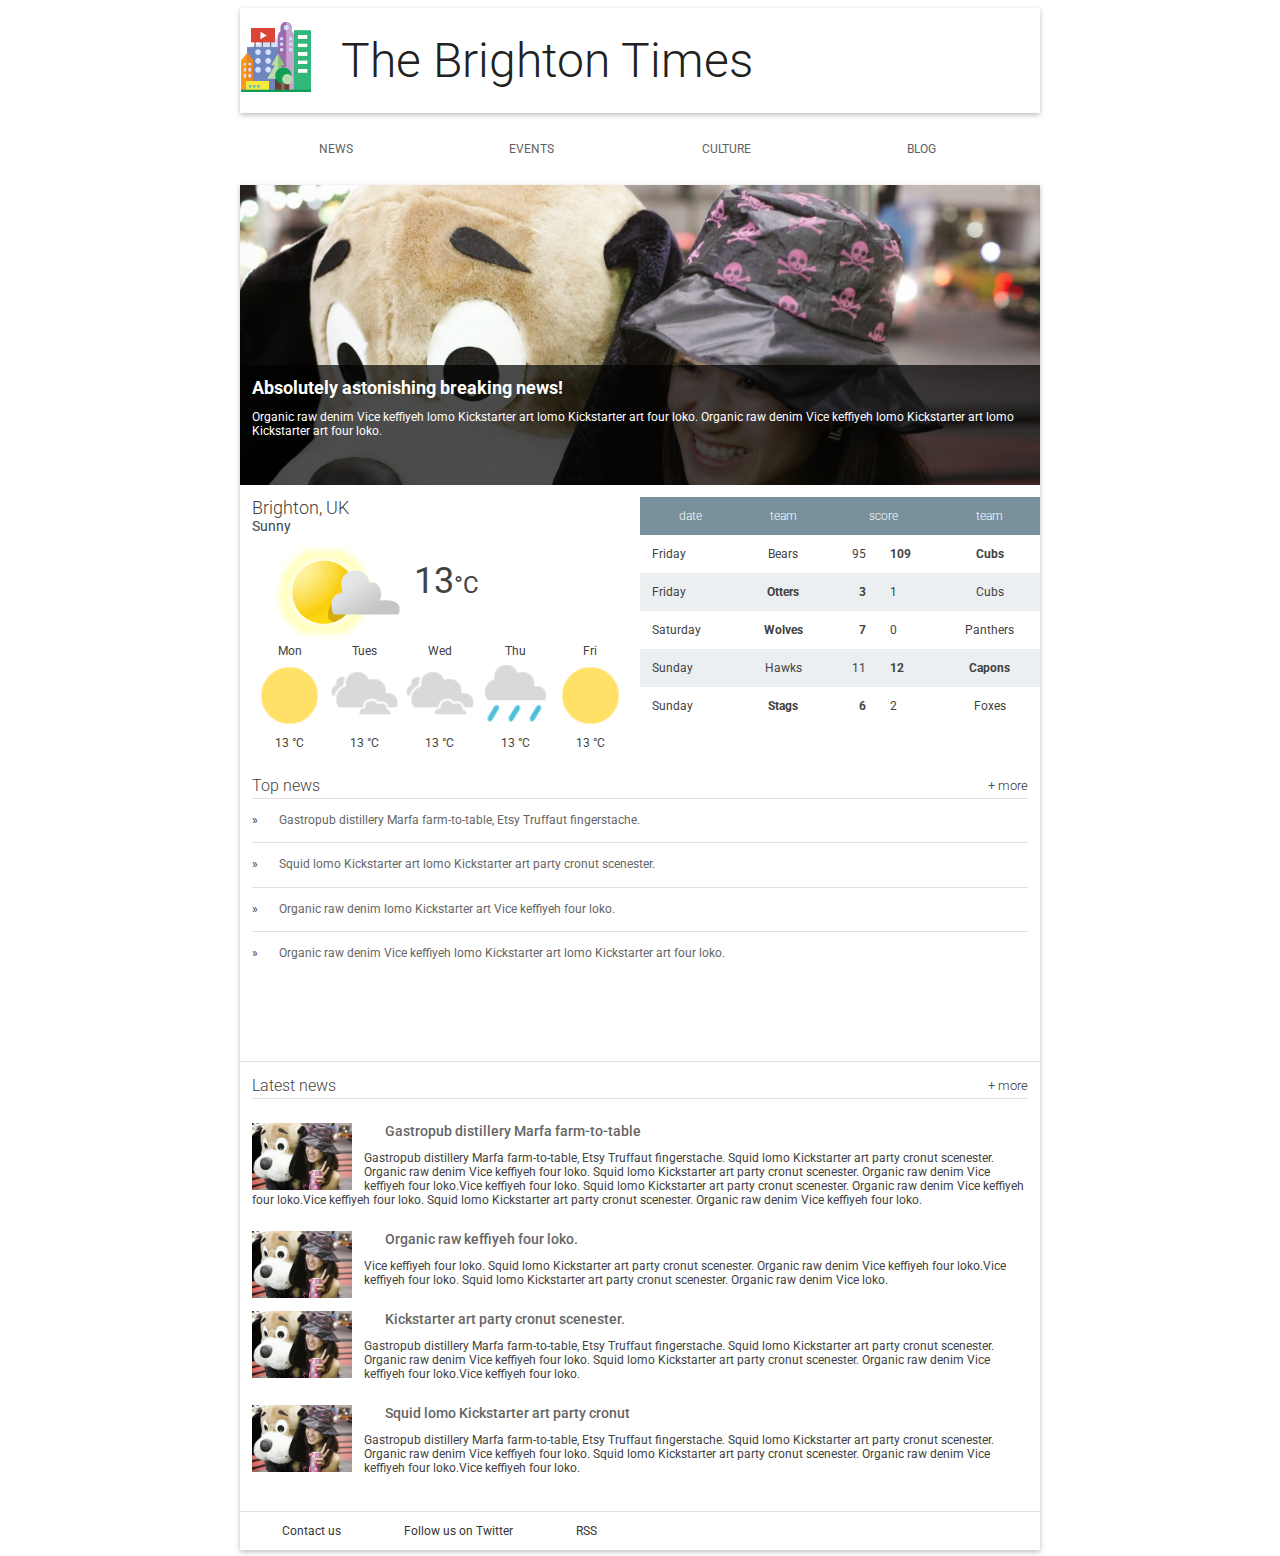
<file: home-town/index.html>
<!doctype html>
<html lang="en">
  <head>
    <meta charset="utf-8">
    <meta http-equiv="X-UA-Compatible" content="IE=edge">
 <!--    project part 1: add line to get a mobile-optimized
     site -->
    <meta name="viewport" content="width=device-width, initial-scale=1.0">
    <title>Brighton Times</title>
    <link href="https://fonts.googleapis.com/css?family=Roboto:300,400,500" rel="stylesheet" type="text/css">
    <link rel="stylesheet" type="text/css" href="main.css">
    <link rel="stylesheet" type="text/css" href="responsive.css">
  </head>
  <body>

    <header class="header">
      <div class="header__inner">
        <img class="header__logo" src="images/city.png" alt="iconic view of a cityscape">
        <h1 class="header__title">
          The Brighton Times
        </h1>
          <!-- Menu to be shown when page is less than 550px width 
          to be responsive-->
        <a id="menu" class="header__menu">
          <svg xmlns="http://www.w3.org/2000/svg" viewBox="0 0 24 24">
            <path d="M2 6h20v3H2zm0 5h20v3H2zm0 5h20v3H2z"/>
          </svg>
      </div>
    </header>

    <nav id="drawer" class="nav">
      <ul class="nav__list">
        <li class="nav__item"><a href="#">News</a></li>
        <li class="nav__item"><a href="#">Events</a></li>
        <li class="nav__item"><a href="#">Culture</a></li>
        <li class="nav__item"><a href="#">Blog</a></li>
      </ul>
    </nav>

    <main>
      <section class="content">
        <section class="hero">
          <article class="description">
            <h2>Absolutely astonishing breaking news!</h2>
            <p>Organic raw denim Vice keffiyeh lomo Kickstarter art lomo Kickstarter art four loko. Organic raw denim Vice keffiyeh lomo Kickstarter art lomo Kickstarter art four loko.</p>
          </article>
        </section>

        <section class="news top-news">
          <h2 class="news__title">Top news <a href="#" class="news__more">+ more</a></h2>
          <ul>
            <li class="top-news__item">
              <a href="#">Gastropub distillery Marfa farm-to-table, Etsy Truffaut fingerstache.</a>
            </li>
            <li class="top-news__item">
              <a href="#">Squid lomo Kickstarter art lomo Kickstarter art party cronut scenester.</a>
            </li>
            <li class="top-news__item">
              <a href="#">Organic raw denim lomo Kickstarter art Vice keffiyeh four loko.</a>
            </li>
            <li class="top-news__item">
              <a href="#">Organic raw denim Vice keffiyeh lomo Kickstarter art lomo Kickstarter art four loko.</a>
            </li>
          </ul>
        </section>

        <section class="scores">
          <table class="scores__table">
            <thead>
              <tr>
                <th>date</th>
                <th>team</th>
                <th colspan="2">score</th>
                <th>team</th>
              </tr>
            </thead>
            <tbody>
              <tr>
                <td>Friday</td>
                <td>Bears</td>
                <td>95</td>
                <td class="winner">109</td>
                <td class="winner">Cubs</td>
              </tr>
              <tr>
                <td>Friday</td>
                <td class="winner">Otters</td>
                <td class="winner">3</td>
                <td>1</td>
                <td>Cubs</td>
              </tr>
              <tr>
                <td>Saturday</td>
                <td class="winner">Wolves</td>
                <td class="winner">7</td>
                <td>0</td>
                <td>Panthers</td>
              </tr>
              <tr>
                <td>Sunday</td>
                <td>Hawks</td>
                <td>11</td>
                <td class="winner">12</td>
                <td class="winner">Capons</td>
              </tr>
              <tr>
                <td>Sunday</td>
                <td class="winner">Stags</td>
                <td class="winner">6</td>
                <td>2</td>
                <td>Foxes</td>
              </tr>
              
            </tbody>
          </table>
        </section>

        <section class="weather">
          <span class="weather__location">Brighton, UK</span>
          <span class="weather__desc">Sunny</span>
          <span class="weather__today">
          <img class="weather__today__image" src="images/weather.png" alt="icon of a partially sunny day"><span class="weather__today__temp">13</span><span class="weather__today__deg">&deg;C</span>
          </span>
          <ul class="weather__next">
            <li class="weather__next__item">
              <span>Mon</span>
              <img class="weather__next__image" src="images/sunny.png" alt="icon of a sunny day">
              <span>13 &deg;C</span>
            </li><li class="weather__next__item">
              <span>Tues</span>
              <img class="weather__next__image" src="images/cloudy.png" alt="icon of a cloudy day">
              <span>13 &deg;C</span>
            </li><li class="weather__next__item">
              <span>Wed</span>
              <img class="weather__next__image" src="images/cloudy.png" alt="icon of a cloudy day">
              <span>13 &deg;C</span>
            </li><li class="weather__next__item">
              <span>Thu</span>
              <img class="weather__next__image" src="images/rain.png" alt="icon of a rainy day">
              <span>13 &deg;C</span>
            </li><li class="weather__next__item">
              <span>Fri</span>
              <img class="weather__next__image" src="images/sunny.png" alt="icon of a sunny day">
              <span>13 &deg;C</span>
            </li>
          </ul>
        </section>

        <section class="news recent-news">
          <h2 class="news__title">Latest news <a href="#" class="news__more">+ more</a></h2>
          <ul>
            <li class="snippet">
              <img class="snippet__thumbnail" src="images/dog.jpg" alt="picture of a girl with a large, stuffed dog toy">
              <h3 class="snippet__title"><a href="#">Gastropub distillery Marfa farm-to-table</a></h3>
              <p>Gastropub distillery Marfa farm-to-table, Etsy Truffaut fingerstache.
              Squid lomo Kickstarter art party cronut scenester. Organic raw denim Vice keffiyeh four loko. Squid lomo Kickstarter art party cronut scenester. Organic raw denim Vice keffiyeh four loko.Vice keffiyeh four loko. Squid lomo Kickstarter art party cronut scenester. Organic raw denim Vice keffiyeh four loko.Vice keffiyeh four loko. Squid lomo Kickstarter art party cronut scenester. Organic raw denim Vice keffiyeh four loko.
              </p>
            </li>
            <li class="snippet">
              <img class="snippet__thumbnail" src="images/dog.jpg" alt="picture of a girl with a large, stuffed dog toy">
              <h3 class="snippet__title"><a href="#">Organic raw keffiyeh four loko.</a></h3>
              <p>Vice keffiyeh four loko. Squid lomo Kickstarter art party cronut scenester. Organic raw denim Vice keffiyeh four loko.Vice keffiyeh four loko. Squid lomo Kickstarter art party cronut scenester. Organic raw denim Vice loko.
              </p>
            </li>
            <li class="snippet">
              <img class="snippet__thumbnail" src="images/dog.jpg" alt="picture of a girl with a large, stuffed dog toy">
              <h3 class="snippet__title"><a href="#">Kickstarter art party cronut scenester.</a></h3>
              <p>Gastropub distillery Marfa farm-to-table, Etsy Truffaut fingerstache.
              Squid lomo Kickstarter art party cronut scenester. Organic raw denim Vice keffiyeh four loko. Squid lomo Kickstarter art party cronut scenester. Organic raw denim Vice keffiyeh four loko.Vice keffiyeh four loko.
              </p>
            </li>
            <li class="snippet">
              <img class="snippet__thumbnail" src="images/dog.jpg" alt="picture of a girl with a large, stuffed dog toy">
              <h3 class="snippet__title"><a href="#">Squid lomo Kickstarter art party cronut </a></h3>
              <p>Gastropub distillery Marfa farm-to-table, Etsy Truffaut fingerstache.
              Squid lomo Kickstarter art party cronut scenester. Organic raw denim Vice keffiyeh four loko. Squid lomo Kickstarter art party cronut scenester. Organic raw denim Vice keffiyeh four loko.Vice keffiyeh four loko.
              </p>
            </li>
          </ul>
        </section>
      </section>
      <footer>
        <ul>
          <li><a href="#">Contact us</a></li>
          <li><a href="#">Follow us on Twitter</a></li>
          <li><a href="#">RSS</a></li>
        </ul>
      </footer>
    </main>
       <script>
      /*
       * Open the drawer when the menu ison is clicked.
       */
      var menu = document.querySelector('#menu');
      var main = document.querySelector('main');
      var drawer = document.querySelector('.nav');

      menu.addEventListener('click', function(e) {
        drawer.classList.toggle('open');
        e.stopPropagation();
      });
      main.addEventListener('click', function() {
        drawer.classList.remove('open');
      });

    </script>
  </body>
</html>
</file>
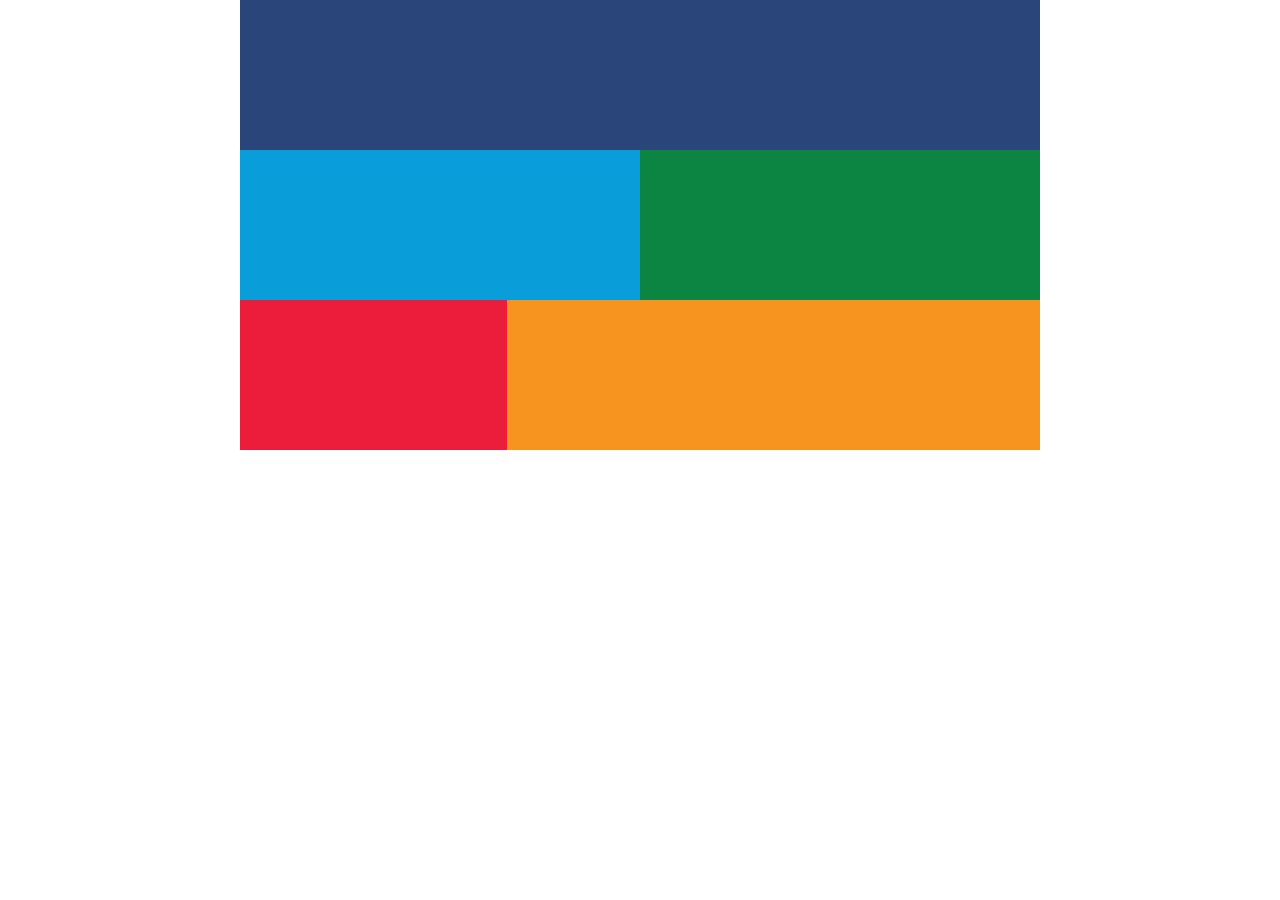
<file: pattern-mostly-fluid-quiz-blankcss.html>
<!DOCTYPE html>
<html lang="en">
  <head>
    <title>Mostly Fluid - Quiz</title>
    <meta charset="utf-8">
    <meta name="viewport" content="width=device-width, initial-scale=1.0">
    <style type="text/css">
      /*
      These are the default styles. No need to change these.
      */
      @import url(https://fonts.googleapis.com/css?family=Roboto);
      html, body {
        margin: 0;
        padding: 0;
      }

      body {
        font-family: 'Roboto', sans-serif;
      }

      .title {
        font-size: 2.5em;
        text-align: center;
      }

      .box {
        min-height: 150px;
      }

      .dark_blue {
        background-color: #2A457A;
        color: #efefef;
      }

      .light_blue {
        background-color: #099DD9;
      }

      .green {
        background-color: #0C8542;
      }

      .lime {
        background-color: rgb(179, 210, 52);
      }

      .seafoam {
        background-color: rgb(77, 190, 161);
      }

      .red {
        background-color: #EC1D3B;
      }

      .orange {
        background-color: #F79420;
      }
    </style>
    <style type="text/css">
      /*
      These are the responsive styles. Throw some breakpoints in here!
      */
      .container {
        display: flex;
        flex-wrap: wrap;
      }

      .box {
        width: 100%;
      }

      @media screen and ( min-width: 450px) {
        .light_blue, .green {
          width: 50%;
        }

      @media screen and (min-width: 550px){
        .red {
          width: 33.4%;
        }

        .orange {
          width: 66.6%;
        }      
      }

      @media screen and (min-width: 800px){
        .container {
          width: 800px;
          margin-right: auto;
          margin-left: auto;            
        }
      }
    </style>
  </head>
  <body>
    <div class="container">
      <div class="box dark_blue"></div>
      <div class="box light_blue"></div>
      <div class="box green"></div>
      <div class="box red"></div>
      <div class="box orange"></div>
    </div>
  </body>
</html>
</file>
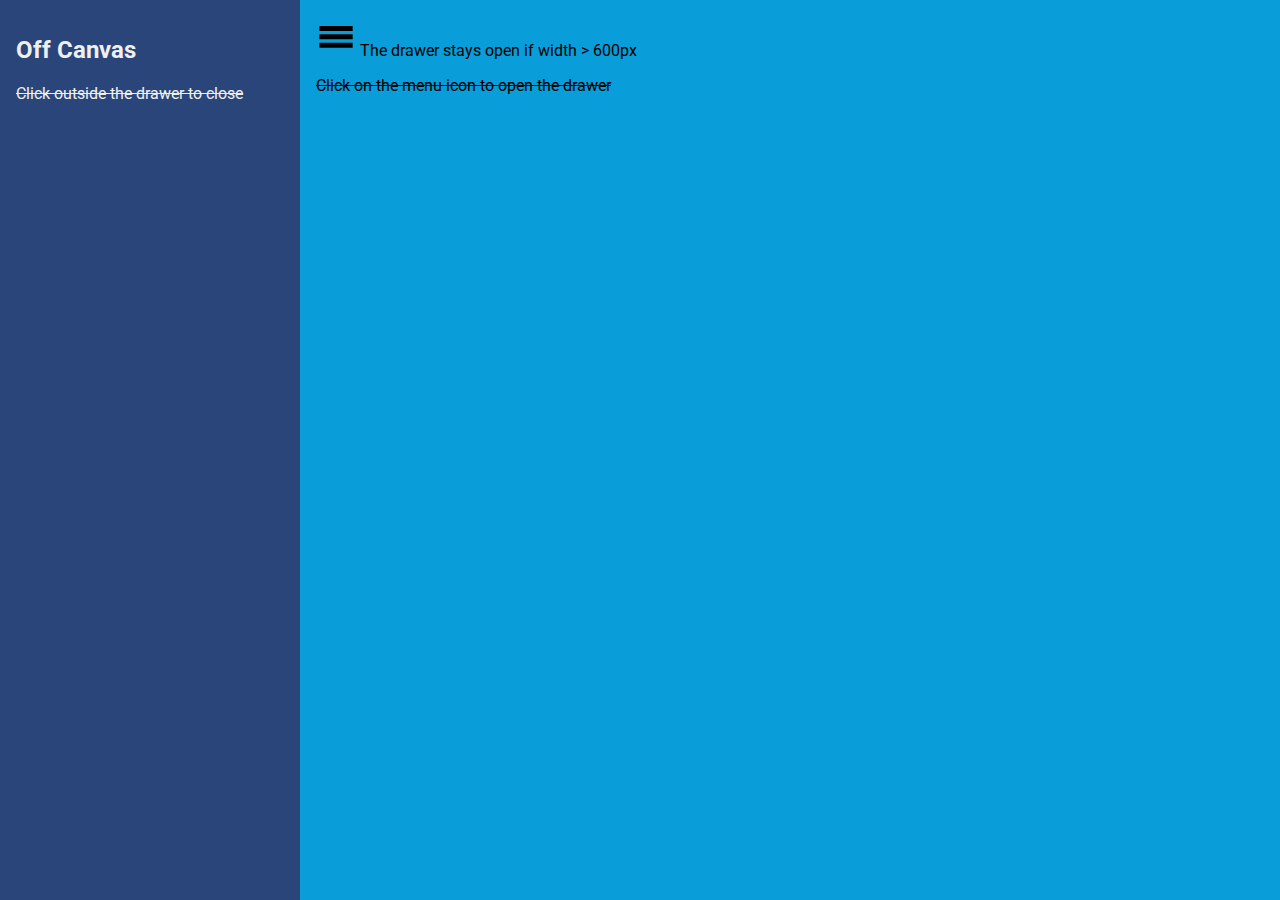
<file: examples-with-patterns/off-canvas.htm>
<!DOCTYPE html>
<!-- saved from url=(0070)http://udacity.github.io/RWDF-samples/Lesson4/patterns/off-canvas.html -->
<html lang="en"><head><meta http-equiv="Content-Type" content="text/html; charset=UTF-8">
    
    <meta name="viewport" content="width=device-width, initial-scale=1.0">
    <title></title>
    <link rel="stylesheet" type="text/css" href="./css/default-styles.css">
    <style type="text/css">
      
      html, body {
        height: 100%;
        width: 100%;
      }
      a#menu svg {
        width: 40px;
        fill: #000;
      }
      nav, main {
        padding: 1em;
        box-sizing: border-box;
      }
      main {
        width: 100%;
        height: 100%;
      }


      /*
       * Off-canvas layout styles.
       */

      /* Since we're mobile-first, by default, the drawer is hidden. */
      nav {
        width: 300px;
        height: 100%;
        position: absolute;
        /* This trasform moves the drawer off canvas. */
        -webkit-transform: translate(-300px, 0);
        transform: translate(-300px, 0);
        /* Optionally, we animate the drawer. */
        transition: transform 0.3s ease;
      }
      nav.open {
        -webkit-transform: translate(0, 0);
        transform: translate(0, 0);
      }

      /* If there is enough space (> 600px), we keep the drawer open all the time. */
      @media (min-width: 600px) {

        /* We open the drawer. */
        nav {
          position:relative;
          -webkit-transform: translate(0, 0);
          transform: translate(0, 0);
        }

        /* We use Flexbox on the parent. */
        body {
          display: -webkit-flex;
          display: flex;
          -webkit-flex-flow: row nowrap;
          flex-flow: row nowrap;
        }

        main {
          width: auto;
          /* Flex-grow streches the main content to fill all available space. */
          flex-grow: 1;
        }
      }

      /* If there is space (> 800px), we keep the drawer open by default. */
      @media (min-width: 600px) {
        main > #menu:after {
          content: 'The drawer stays open if width > 600px';
        }
        main p, nav p {
          text-decoration: line-through;
        }
      }

    </style>
  <link rel="import" href="chrome-extension://melpgahbngpgnbhhccnopmlmpbmdaeoi/app/templates/feedback.html" id="udacity-test-widget"><script id="ud-grader-options">UdacityFEGradingEngine.turnOn();</script></head>
  <body>
    <nav id="drawer" class="dark_blue">
      <h2>Off Canvas</h2>
      <p>Click outside the drawer to close</p>
    </nav>

    <main class="light_blue">
      <a id="menu">
        <svg xmlns="http://www.w3.org/2000/svg" viewBox="0 0 24 24">
          <path d="M2 6h20v3H2zm0 5h20v3H2zm0 5h20v3H2z"></path>
        </svg>
      </a>
      <p>Click on the menu icon to open the drawer</p>
    </main>

    <script>
      /*
       * Open the drawer when the menu ison is clicked.
       */
      var menu = document.querySelector('#menu');
      var main = document.querySelector('main');
      var drawer = document.querySelector('#drawer');

      menu.addEventListener('click', function(e) {
        drawer.classList.toggle('open');
        e.stopPropagation();
      });
      main.addEventListener('click', function() {
        drawer.classList.remove('open');
      });

    </script><script src="chrome-extension://melpgahbngpgnbhhccnopmlmpbmdaeoi/app/js/libs/GE.js" id="udacity-front-end-feedback"></script><test-widget></test-widget></body></html>
</file>
<file: home-town/main.css>
subody, html {
  margin: 0;
  padding: 0;
  width: 100%;
  height: 100%;
}

body {
  font-family: Roboto;
  font-size: 12px;
  color: #424242;
}

h1, h2, h3, h4, h5 {
  margin: 0; 
}

header, nav, footer, section, article, div {
  box-sizing: border-box;
}

ul {
  list-style: none;
  padding: 0;
  margin: 0;
}


/*
 *
 * Common
 * 
 */

.news__more {
  float: right;
  font-size: .8em;
  color: #333;
  text-decoration: none;
}


/*
 *
 * Header
 *
 */

.header {
  box-shadow: 0 2px 5px rgba(0, 0, 0, 0.26);
  min-height: 56px;
  transition: min-height 0.3s;
}

.header__inner {
  width: 100%;
  margin-left: auto;
  margin-right: auto;
}

.header__logo {
  height: 72px;
  margin-right: 1em;
  vertical-align: top;
  margin-top: 12px;
}

.header__title {
  font-weight: 300;
  font-size: 4em;
  margin: 0.5em 0.25em;
  display: inline-block;
  color: #212121;
}


/*
 *
 * Top Level Navigation
 *
 */

.nav {
  width: 100%;
  margin-left: auto;
  margin-right: auto;
}

.nav__list {
  width: 100%;
  padding: 0;
  margin: 0;
}

.nav__item {
  box-sizing: border-box;
  display: inline-block;
  width: 24%;
  text-align: center;
  line-height: 24px;
  padding: 24px;
  text-transform: uppercase;
}

.nav a {
  text-decoration: none;
  color: #616161;
 /*Add space to make sure touch 
 targets are easy to hit (48px/48px)*/ 
  padding: 1.5em; 
}

.nav a:hover {
  text-decoration: underline;
  color: #212121;
}


/*
 *
 * Main
 *
 */

main {
  box-shadow: 0 2px 5px rgba(0, 0, 0, 0.26);
  width: 100%;
  margin-left: auto;
  margin-right: auto;
}

/*
 *
 * Content. to be responsive
 *
 */

.content {
  display: flex;
  flex-wrap: wrap;
}

/* Menu added to be responsive when 
*  width is less than 550px
*/
.header__menu {
  display: none;
}
.hero, .top-news, .scores, .weather, .recent-news {
  order: 10;
}

/*
 *
 * Hero
 *
 */

.hero {
  float: left;
  width: 100%;
  position: relative;
  background-image: url("./images/dog.jpg");
  background-size: cover;
  height: 300px;
}

.hero article {
  box-sizing: border-box;
  background-color: #000;
  background-color: rgba(0, 0, 0, 0.7);
  position: absolute;
  bottom: 0;
  height: 40%;
  width: 100%;
  color: #fff;
  padding: 1em;
}


/*
 *
 * Top News
 *
 */

.top-news {
  float: right;
  width: 100%;
  height: 300px;
  border-bottom: 1px solid #E0E0E0;
  padding: 1em;
}

.news__title {
  font-weight: 300;
  border-bottom: 1px solid #E0E0E0;
  line-height: 24px;
  font-size: 16px;
}

.top-news__item {
  border-bottom: 1px solid #E0E0E0;
  padding: 1em 0;
  line-height: 19.2px;
}

.top-news__item:before {
  content: "» ";
}

.top-news__item:last-child {
  border-bottom: none;
}

.top-news__item a {
  text-decoration: none;
  color: #666;
 /*Add space to make sure touch 
 targets are easy to hit (48px/48px)*/ 
  padding: 1.5em;
}

.top-news__item a:hover,
.top-news__item a:active {
  text-decoration: underline;
}


/*
 *
 * Sport Scores
 *
 */

.scores {
  width: 100%;
  float: left;
  padding-top: 1em;
}

.scores__table {
  width: 100%;
  border-collapse: collapse;
}

.scores__table th,
.scores__table td {
  padding: 1em; 
}

.scores__table th {
  color: #fff;
  font-weight: 300;
  background-color: #78909C;
}

.scores__table tr:nth-child(odd) td {
  background-color: #fff;
}

.scores__table tr:nth-child(even) td {
  background-color: #eceff1;
}

.scores__table td.winner {
  font-weight: bold;
}

.scores__table td:nth-child(3) {
  text-align: right;
}

.scores__table td:nth-child(2),
.scores__table td:nth-child(5) {
  text-align: center;
}

/*
 *
 * Weather
 *
 */

.weather {
  float: right;
  width: 100%;
  padding: 1em;
}

.weather__location {
  display: block;
  font-weight: 300;
  font-size: 1.5em;
}

.weather__desc {
  display: block;
  font-size: 1.2em;
}

.weather__today {
  width: 60%;
  vertical-align: middle;
}

.weather__today__image {
  vertical-align: middle
}

.weather__today__temp {
  font-size: 3em;
}

.weather__today__deg {
  font-size: 2em;
  display: inline;
}

.weather__next__item {
  display: inline-block;
  width: 20%;
  text-align: center;
}

.weather__next__item span {
  display: block;
}

.weather__next__image {
  width: 100%;
}


/*
 *
 * Weather
 *
 */

.recent-news {
  clear: both;
  padding: 1em;
}

.snippet {
  clear: both;
  margin: 24px 0;
}

.snippet__thumbnail {
  width: 100px;
  float: left;
  margin-right: 1em;
}

.snippet__title {
  font-weight: 500;
}

.snippet__title a {
  text-decoration: none;
  color: #666;
   /*Add space to make sure touch 
  targets are easy to hit (48px/48px)*/ 
  padding: 1.5em; 
}

.snippet__title a:hover,
.snippet__title a:active {
  text-decoration: underline;
}


/*
 *
 * Footer
 *
 */

footer {
  border-top: 1px solid #E0E0E0;
  padding: 1em;
  width: 100%;
}

footer li {
  display: inline-block;
  margin: 0 1em;
}

footer a {
  text-decoration: none;
  color: #333;
   /*Add space to make sure touch 
 targets are easy to hit (48px/48px)*/ 
  padding: 1.5em; 
}
</file>
<file: home-town/responsive.css>
/*Project part 2 - adding responsive patterns 
         breakpoints with media query  and 
         hamburger menu
    
*/
      @media screen and (min-width: 0px) and (max-width: 550px) {
        
        /*Title small and keep it in one row with logo*/
        .header__title{
          font-size: 2em;
          margin: 1.25em 0.25em;
          }
       
        .header__inner {
          width: 450px;
        } 

       .nav {
          z-index: 10;
          background-color: #fff;
          width: 300px;
          position: absolute;
          /* This trasform moves the drawer off canvas. */
          -webkit-transform: translate(-300px, 0);
          transform: translate(-300px, 0);
          /* Optionally, we animate the drawer. */
          transition: transform 0.3s ease;
        }
        .nav.open {
          -webkit-transform: translate(0, 0);
          transform: translate(0, 0);
        }
        .nav__item {
          display: list-item;
          border-bottom: 1px solid #E0E0E0;
          width: 100%;
          text-align: left;
        }
        .header__menu {
          display: inline-block;
          position: absolute;
          right: 0;
          padding: 1em;
        }
        .header__menu svg {
          width: 32px;
          fill: #E0E0E0;
        }
      }

      @media screen and (min-width: 551px) {
        .hero {
          order:1;
        }
        .scores {
          width: 50%;
          order: 2;
        }

        .weather{
          width: 50%;
          order: 3;
        }
      }

      @media screen and (min-width: 800px) {
          body {
          width: 800px;
          margin-right: auto;
          margin-left: auto;            
        }
        .hero {
          order:1;
        }
        .scores {
          order: 3;
        }

        .weather{
          order: 2;
        }
      }
</file>
<file: examples-with-patterns/css/default-styles.css>
@import url(https://fonts.googleapis.com/css?family=Roboto);

html, body {
  margin: 0;
  padding: 0;
}

body {
  font-family: 'Roboto', sans-serif;
}

.title {
  font-size: 2.5em;
  text-align: center;
}

.box {
  min-height: 150px;
}

.dark_blue {
  background-color: #2A457A;
  color: #efefef;
}

.light_blue {
  background-color: #099DD9;
}

.green {
  background-color: #0C8542;
}

.lime {
  background-color: rgb(179, 210, 52);
}

.seafoam {
  background-color: rgb(77, 190, 161);
}

.red {
  background-color: #EC1D3B;
}

.orange {
  background-color: #F79420;
}
</file>
